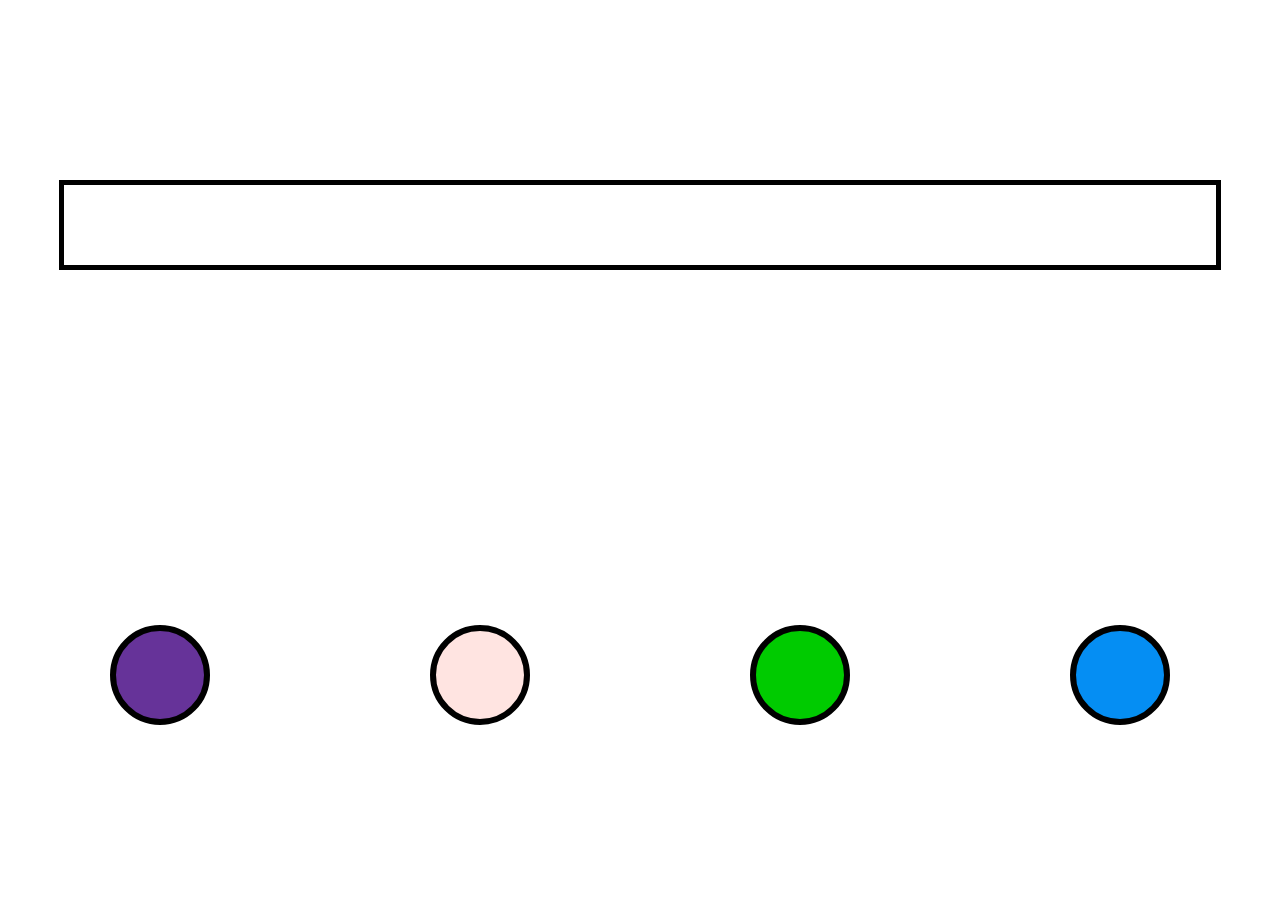
<file: colorButton/index.html>
<!DOCTYPE html>
<html lang="en">
<head>
    <meta charset="UTF-8">
    <title>Color Buttons</title>
    <link rel="stylesheet" href="css/style.css">
</head>
<body>
<div class="wrapper">
    <div class="half">
        <div class="bar">
            <div class="fill"></div>
        </div>
    </div>
    <div class="half buttons">

    </div>

    <script src="js/jquery-3.1.1.min.js"></script>
    <script src="js/app.js"></script>
</div>
</body>
</html>
</file>
<file: colorButton/css/style.css>
*{
    margin: 0;
}

html,body{
    height: 100%;
    width: 100%;
}

.wrapper{
    height: 100%;
    width: 100%;
    display: flex;
    flex-direction: column;
}

.half{
    height: 50%;
    width: 100%;
    display: flex;
    flex-wrap: wrap;
}

.bar{
    height: 80px;
    width: 90%;
   border: solid black 5px;
    margin: auto;
}

.fill{
    height: 100%;
    transition: 0.5s;
}

.button{
    height: 100px;
    width: 100px;
    border-radius: 100px;
    background-color: #058ef3;
    margin: auto;
    border: solid black 6px;
    box-sizing: border-box;
    cursor: pointer;
}
</file>
